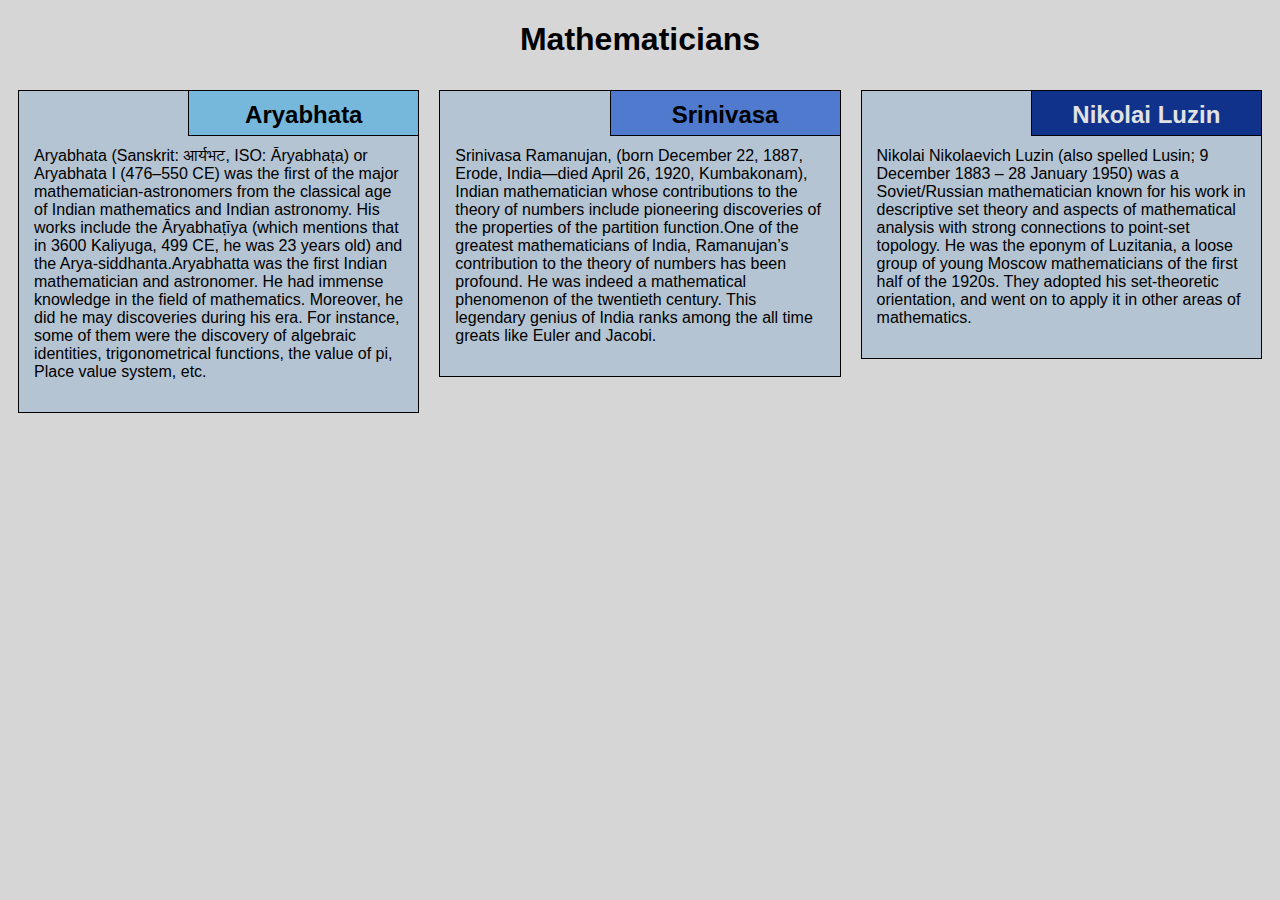
<file: module2-solution/index.html>
<!DOCTYPE html>
<html lang="en">

<head>
    <meta charset="utf-8">
    <meta name="viewport" content="width=device-width, initial-scale=1">
    <title>Assignment Solution for Module 2</title>
    <link rel="stylesheet" href="css/style.css">
</head>

<body>
    <h1> Mathematicians</h1>
    <div class="row">
        <div class="col-lg-4 col-md-6 col-sm-12">
            <section class="aryabhatta">
                <h2> Aryabhata</h2>
                <p>
                  Aryabhata (Sanskrit: आर्यभट, ISO: Āryabhaṭa) or Aryabhata I (476–550 CE) was the first of the major mathematician-astronomers from the classical age of Indian mathematics and Indian astronomy. His works include the Āryabhaṭīya (which mentions that in 3600 Kaliyuga, 499 CE, he was 23 years old) and the Arya-siddhanta.Aryabhatta was the first Indian mathematician and astronomer. He had immense knowledge in the field of mathematics. Moreover, he did he may discoveries during his era. For instance, some of them were the discovery of algebraic identities, trigonometrical functions, the value of pi, Place value system, etc.
                </p>
            </section>
        </div>
        <div class="col-lg-4 col-md-6 col-sm-12">
            <section class="ramanujan">
                <h2>Srinivasa </h2>
                <p>
                   Srinivasa Ramanujan, (born December 22, 1887, Erode, India—died April 26, 1920, Kumbakonam), Indian mathematician whose contributions to the theory of numbers include pioneering discoveries of the properties of the partition function.One of the greatest mathematicians of India, Ramanujan’s contribution to the theory of numbers has been profound. He was indeed a mathematical phenomenon of the twentieth century. This legendary genius of India ranks among the all time greats like Euler and Jacobi.


                </p>
            </section>
        </div>
        <div class="col-lg-4 col-md-12 col-sm-12">
            <section class="luzin">
                <h2>Nikolai Luzin</h2>
                <p>
                    Nikolai Nikolaevich Luzin (also spelled Lusin;   9 December 1883 – 28 January 1950) was a Soviet/Russian mathematician known for his work in descriptive set theory and aspects of mathematical analysis with strong connections to point-set topology. He was
                    the eponym of Luzitania, a loose group of young Moscow mathematicians of the first half of the 1920s. They adopted his set-theoretic orientation, and went on to apply it in other areas of mathematics.
                </p>
            </section>
        </div>
    </div>
</body>

</html>
</file>
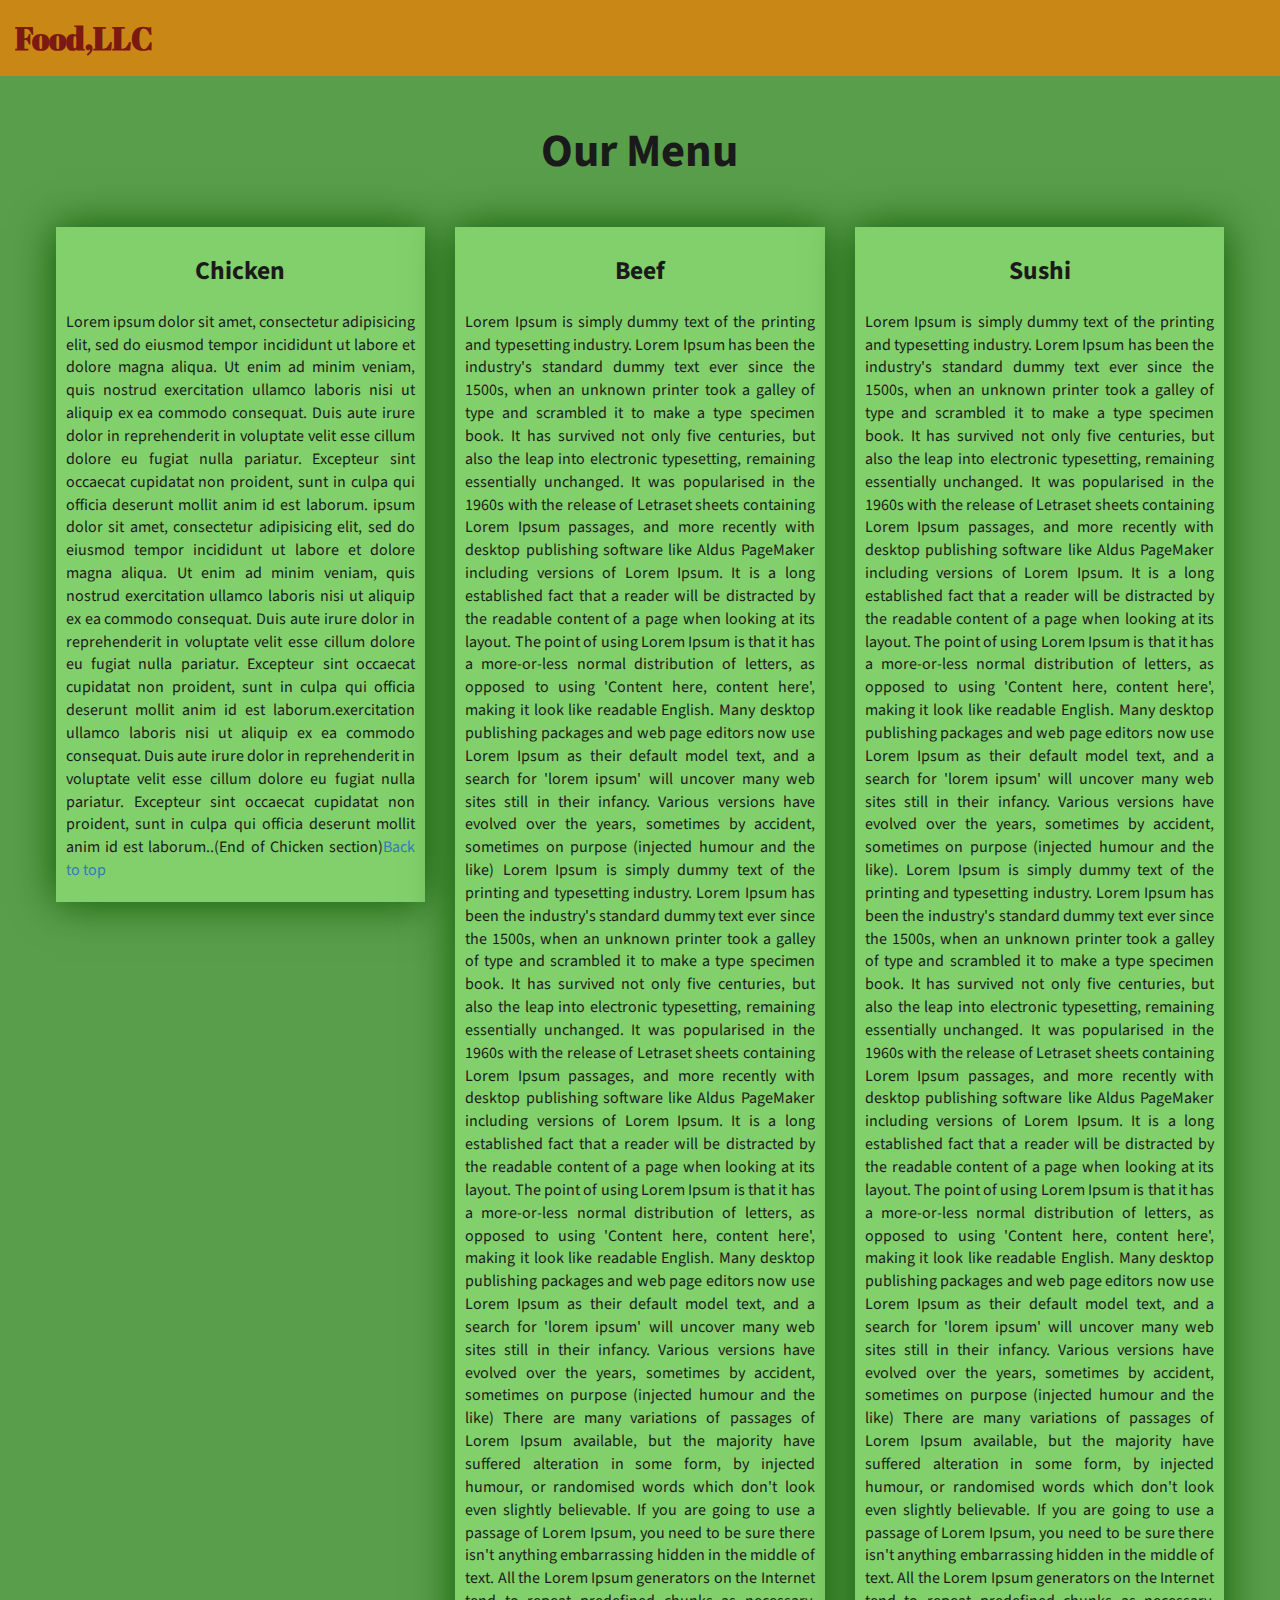
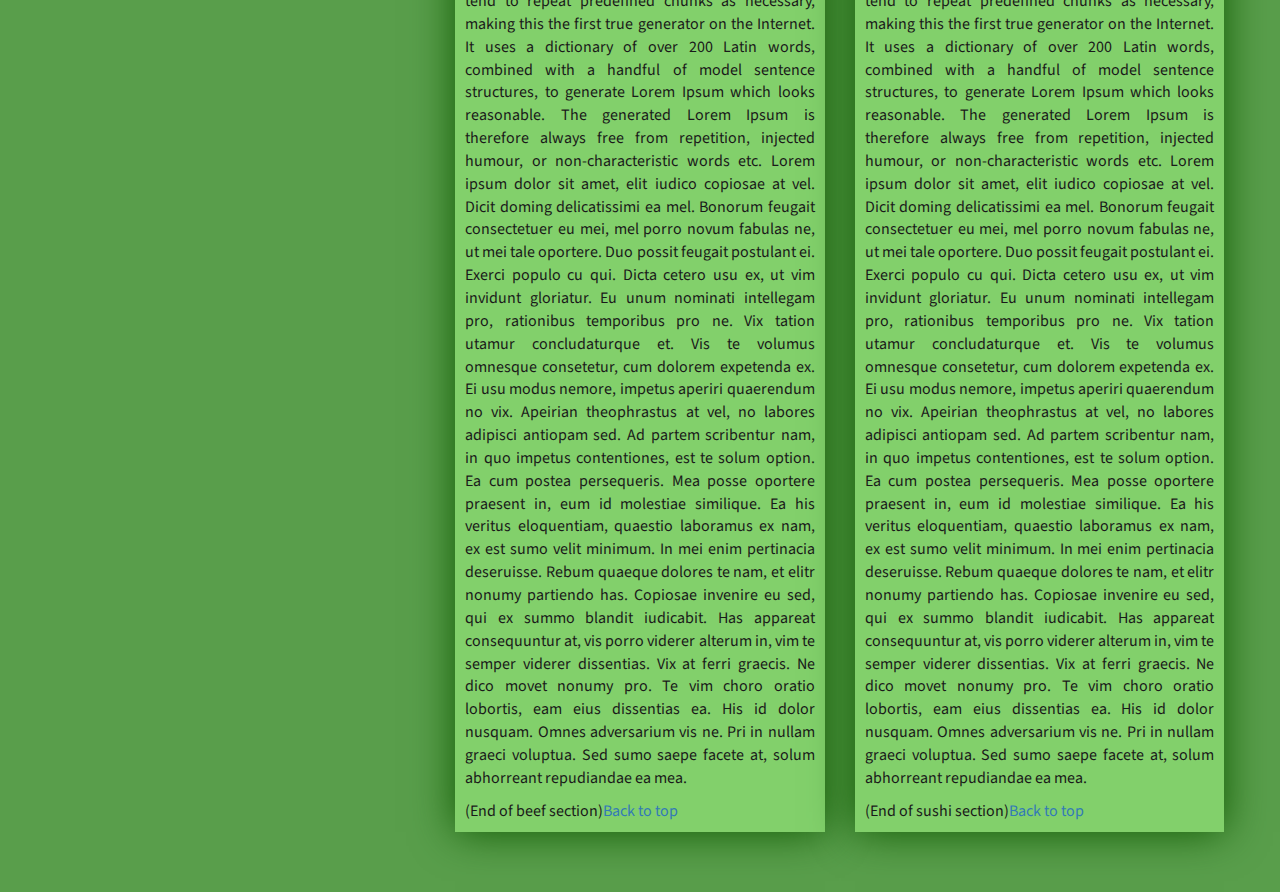
<file: module3-solution/index.html>
<!DOCTYPE html>
<html>
<head>
	<meta charset="utf-8">
	<meta http-equiv="X-UA-Compatible" content="IE=edge">
	<title>Module 3 Assignment</title>
	
	 <link rel="stylesheet" href="css/bootstrap.min.css">
    <link rel="stylesheet" href="css/style.css">
    <link href="https://fonts.googleapis.com/css?family=Source+Sans+Pro" rel="stylesheet">
    <link href="https://fonts.googleapis.com/css?family=Abril+Fatface" rel="stylesheet">

</head>
<body>
	<header >
		<nav id="header-nav"  class="navbar navbar-default">
  <div class="container-fluid">
    <div class="navbar-header">
    	<div class="navbar-brand">
     <a  href="#"><h1>Food,LLC</h1></a>
    	</div>
     
        <!--till this design header of html-->
    <!-- Toggler/collapsibe Button -->
  <button type="button" class="navbar-toggle collapsed visible-xs" data-toggle="collapse" data-target="#collapsable-nav" aria-expanded="false">
      <span class="sr-only">Toggle navigation</span>
      <span class="icon-bar"></span>
      <span class="icon-bar"></span>
      <span class="icon-bar"></span>
  </button>
</div>
  <!-- Navbar links -->
  <div id="collapsable-nav" class="collapse navbar-collapse" >
    <ul id="nav-list" class="nav navbar-nav navbar-right visible-xs text-center">
       <li  class="nav-item">
<a href="#chicken">Chicken</a>
</li>
<li  class="nav-item">
<a href="#beef">Beef</a>
</li> 
<li  class="nav-item">
<a href="#sushi">Shushi</a>
</li>
    </ul>
  </div>
  </div> 
</nav>
</header><!-- /header -->

<div id="main-content" class="container">
	<h2 id="top-heading" class="text-center">Our Menu</h2>
  <div  class="col-md-4  col-sm-6 col-xs-12">

	<section id="chicken" >
		<h3  class="text-center">Chicken</h3>
		<p>
              Lorem ipsum dolor sit amet, consectetur adipisicing elit, sed do eiusmod tempor incididunt ut labore et dolore magna aliqua. Ut enim ad minim veniam, quis nostrud exercitation ullamco laboris nisi ut aliquip ex ea commodo consequat. Duis aute irure dolor in reprehenderit in voluptate velit esse cillum dolore eu fugiat nulla pariatur. Excepteur sint occaecat cupidatat non proident, sunt in culpa qui officia deserunt mollit anim id est laborum. ipsum dolor sit amet, consectetur adipisicing elit, sed do eiusmod tempor incididunt ut labore et dolore magna aliqua. Ut enim ad minim veniam, quis nostrud exercitation ullamco laboris nisi ut aliquip ex ea commodo consequat. Duis aute irure dolor in reprehenderit in voluptate velit esse cillum dolore eu fugiat nulla pariatur. Excepteur sint occaecat cupidatat non proident, sunt in culpa qui officia deserunt mollit anim id est laborum.exercitation ullamco laboris nisi ut aliquip ex ea commodo consequat. Duis aute irure dolor in reprehenderit in voluptate velit esse cillum dolore eu fugiat nulla pariatur. Excepteur sint occaecat cupidatat non proident, sunt in culpa qui officia deserunt mollit anim id est laborum..<span>(End of Chicken section)<a href="#chicken">Back to top</a></span>

            </p>
	</section>
</div>
<div  class="col-md-4  col-sm-6 col-xs-12">

	 <section id="beef" >
      <h3  class="text-center">Beef</h3>
      <p>Lorem Ipsum is simply dummy text of the printing and typesetting industry. Lorem Ipsum has been the industry's standard dummy text ever since the 1500s, when an unknown printer took a galley of type and scrambled it to make a type specimen book. It has survived not only five centuries, but also the leap into electronic typesetting, remaining essentially unchanged. It was popularised in the 1960s with the release of Letraset sheets containing Lorem Ipsum passages, and more recently with desktop publishing software like Aldus PageMaker including versions of Lorem Ipsum.
It is a long established fact that a reader will be distracted by the readable content of a page when looking at its layout. The point of using Lorem Ipsum is that it has a more-or-less normal distribution of letters, as opposed to using 'Content here, content here', making it look like readable English. Many desktop publishing packages and web page editors now use Lorem Ipsum as their default model text, and a search for 'lorem ipsum' will uncover many web sites still in their infancy. Various versions have evolved over the years, sometimes by accident, sometimes on purpose (injected humour and the like)
Lorem Ipsum is simply dummy text of the printing and typesetting industry. Lorem Ipsum has been the industry's standard dummy text ever since the 1500s, when an unknown printer took a galley of type and scrambled it to make a type specimen book. It has survived not only five centuries, but also the leap into electronic typesetting, remaining essentially unchanged. It was popularised in the 1960s with the release of Letraset sheets containing Lorem Ipsum passages, and more recently with desktop publishing software like Aldus PageMaker including versions of Lorem Ipsum.
It is a long established fact that a reader will be distracted by the readable content of a page when looking at its layout. The point of using Lorem Ipsum is that it has a more-or-less normal distribution of letters, as opposed to using 'Content here, content here', making it look like readable English. Many desktop publishing packages and web page editors now use Lorem Ipsum as their default model text, and a search for 'lorem ipsum' will uncover many web sites still in their infancy. Various versions have evolved over the years, sometimes by accident, sometimes on purpose (injected humour and the like)
There are many variations of passages of Lorem Ipsum available, but the majority have suffered alteration in some form, by injected humour, or randomised words which don't look even slightly believable. If you are going to use a passage of Lorem Ipsum, you need to be sure there isn't anything embarrassing hidden in the middle of text. All the Lorem Ipsum generators on the Internet tend to repeat predefined chunks as necessary, making this the first true generator on the Internet. It uses a dictionary of over 200 Latin words, combined with a handful of model sentence structures, to generate Lorem Ipsum which looks reasonable. The generated Lorem Ipsum is therefore always free from repetition, injected humour, or non-characteristic words etc.
Lorem ipsum dolor sit amet, elit iudico copiosae at vel. Dicit doming delicatissimi ea mel. Bonorum feugait consectetuer eu mei, mel porro novum fabulas ne, ut mei tale oportere. Duo possit feugait postulant ei. Exerci populo cu qui. Dicta cetero usu ex, ut vim invidunt gloriatur.

Eu unum nominati intellegam pro, rationibus temporibus pro ne. Vix tation utamur concludaturque et. Vis te volumus omnesque consetetur, cum dolorem expetenda ex. Ei usu modus nemore, impetus aperiri quaerendum no vix. Apeirian theophrastus at vel, no labores adipisci antiopam sed.

Ad partem scribentur nam, in quo impetus contentiones, est te solum option. Ea cum postea persequeris. Mea posse oportere praesent in, eum id molestiae similique. Ea his veritus eloquentiam, quaestio laboramus ex nam, ex est sumo velit minimum. In mei enim pertinacia deseruisse.

Rebum quaeque dolores te nam, et elitr nonumy partiendo has. Copiosae invenire eu sed, qui ex summo blandit iudicabit. Has appareat consequuntur at, vis porro viderer alterum in, vim te semper viderer dissentias. Vix at ferri graecis.

Ne dico movet nonumy pro. Te vim choro oratio lobortis, eam eius dissentias ea. His id dolor nusquam. Omnes adversarium vis ne. Pri in nullam graeci voluptua. Sed sumo saepe facete at, solum abhorreant repudiandae ea mea.</p>
<span>(End of beef section)<a href="#top">Back to top</a></span>

    </section>
</div>
<div  class="col-md-4  col-sm-6 col-xs-12">

    <section id="sushi">
  <h3  class="text-center">Sushi</h3>
      <p>Lorem Ipsum is simply dummy text of the printing and typesetting industry. Lorem Ipsum has been the industry's standard dummy text ever since the 1500s, when an unknown printer took a galley of type and scrambled it to make a type specimen book. It has survived not only five centuries, but also the leap into electronic typesetting, remaining essentially unchanged. It was popularised in the 1960s with the release of Letraset sheets containing Lorem Ipsum passages, and more recently with desktop publishing software like Aldus PageMaker including versions of Lorem Ipsum.
It is a long established fact that a reader will be distracted by the readable content of a page when looking at its layout. The point of using Lorem Ipsum is that it has a more-or-less normal distribution of letters, as opposed to using 'Content here, content here', making it look like readable English. Many desktop publishing packages and web page editors now use Lorem Ipsum as their default model text, and a search for 'lorem ipsum' will uncover many web sites still in their infancy. Various versions have evolved over the years, sometimes by accident, sometimes on purpose (injected humour and the like).
Lorem Ipsum is simply dummy text of the printing and typesetting industry. Lorem Ipsum has been the industry's standard dummy text ever since the 1500s, when an unknown printer took a galley of type and scrambled it to make a type specimen book. It has survived not only five centuries, but also the leap into electronic typesetting, remaining essentially unchanged. It was popularised in the 1960s with the release of Letraset sheets containing Lorem Ipsum passages, and more recently with desktop publishing software like Aldus PageMaker including versions of Lorem Ipsum.
It is a long established fact that a reader will be distracted by the readable content of a page when looking at its layout. The point of using Lorem Ipsum is that it has a more-or-less normal distribution of letters, as opposed to using 'Content here, content here', making it look like readable English. Many desktop publishing packages and web page editors now use Lorem Ipsum as their default model text, and a search for 'lorem ipsum' will uncover many web sites still in their infancy. Various versions have evolved over the years, sometimes by accident, sometimes on purpose (injected humour and the like)
There are many variations of passages of Lorem Ipsum available, but the majority have suffered alteration in some form, by injected humour, or randomised words which don't look even slightly believable. If you are going to use a passage of Lorem Ipsum, you need to be sure there isn't anything embarrassing hidden in the middle of text. All the Lorem Ipsum generators on the Internet tend to repeat predefined chunks as necessary, making this the first true generator on the Internet. It uses a dictionary of over 200 Latin words, combined with a handful of model sentence structures, to generate Lorem Ipsum which looks reasonable. The generated Lorem Ipsum is therefore always free from repetition, injected humour, or non-characteristic words etc.
Lorem ipsum dolor sit amet, elit iudico copiosae at vel. Dicit doming delicatissimi ea mel. Bonorum feugait consectetuer eu mei, mel porro novum fabulas ne, ut mei tale oportere. Duo possit feugait postulant ei. Exerci populo cu qui. Dicta cetero usu ex, ut vim invidunt gloriatur.

Eu unum nominati intellegam pro, rationibus temporibus pro ne. Vix tation utamur concludaturque et. Vis te volumus omnesque consetetur, cum dolorem expetenda ex. Ei usu modus nemore, impetus aperiri quaerendum no vix. Apeirian theophrastus at vel, no labores adipisci antiopam sed.

Ad partem scribentur nam, in quo impetus contentiones, est te solum option. Ea cum postea persequeris. Mea posse oportere praesent in, eum id molestiae similique. Ea his veritus eloquentiam, quaestio laboramus ex nam, ex est sumo velit minimum. In mei enim pertinacia deseruisse.

Rebum quaeque dolores te nam, et elitr nonumy partiendo has. Copiosae invenire eu sed, qui ex summo blandit iudicabit. Has appareat consequuntur at, vis porro viderer alterum in, vim te semper viderer dissentias. Vix at ferri graecis.

Ne dico movet nonumy pro. Te vim choro oratio lobortis, eam eius dissentias ea. His id dolor nusquam. Omnes adversarium vis ne. Pri in nullam graeci voluptua. Sed sumo saepe facete at, solum abhorreant repudiandae ea mea.</p>
<span>(End of sushi section)<a href="#top">Back to top</a></span>
    </section>
    
</div>	
</div>
	  <!-- jQuery (Bootstrap JS plugins depend on it) -->
    <script src="js/jquery-3.1.1.min.js"></script>
    <script src="js/bootstrap.min.js"></script>
    <!-- <script src="js/script.js"></script> -->

</body>
</html>
</file>
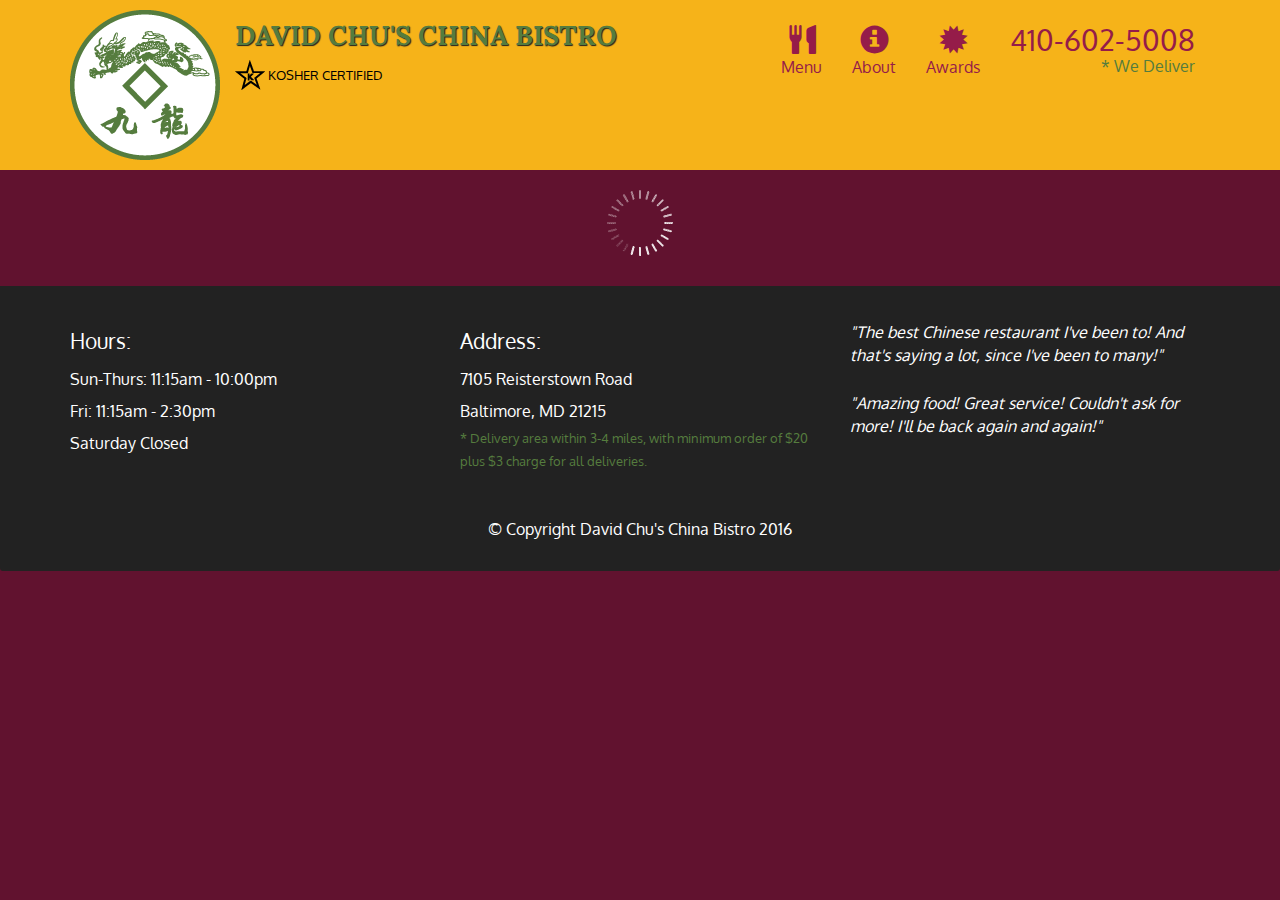
<file: module5-solution/index.html>
<!doctype html>
<html lang="en">
  <head>
    <meta charset="utf-8">
    <meta http-equiv="X-UA-Compatible" content="IE=edge">
    <meta name="viewport" content="width=device-width, initial-scale=1">
    <title>David Chu's China Bistro</title>
    <link rel="stylesheet" href="css/bootstrap.min.css">
    <link rel="stylesheet" href="css/styles.css">
    <link href='https://fonts.googleapis.com/css?family=Oxygen:400,300,700' rel='stylesheet' type='text/css'>
    <link href='https://fonts.googleapis.com/css?family=Lora' rel='stylesheet' type='text/css'>
  </head>
<body>
  <header>
    <nav id="header-nav" class="navbar navbar-default">
      <div class="container">
        <div class="navbar-header">
          <a href="index.html" class="pull-left visible-md visible-lg">
            <div id="logo-img" alt="Logo image"></div>
          </a>

          <div class="navbar-brand">
            <a href="index.html"><h1>David Chu's China Bistro</h1></a>
            <p>
              <img src="images/star-k-logo.png" alt="Kosher certification">
              <span>Kosher Certified</span>
            </p>
          </div>

          <button id="navbarToggle" type="button" class="navbar-toggle collapsed" data-toggle="collapse" data-target="#collapsable-nav" aria-expanded="false">
            <span class="sr-only">Toggle navigation</span>
            <span class="icon-bar"></span>
            <span class="icon-bar"></span>
            <span class="icon-bar"></span>
          </button>
        </div>
        
        <div id="collapsable-nav" class="collapse navbar-collapse">
           <ul id="nav-list" class="nav navbar-nav navbar-right">
            <li id="navHomeButton" class="visible-xs active">
              <a href="index.html">
                <span class="glyphicon glyphicon-home"></span> Home</a>
            </li>
            <li id="navMenuButton">
              <a href="#" onclick="$dc.loadMenuCategories();">
                <span class="glyphicon glyphicon-cutlery"></span><br class="hidden-xs"> Menu</a>
            </li>
            <li>
              <a href="#">
                <span class="glyphicon glyphicon-info-sign"></span><br class="hidden-xs"> About</a>
            </li>
            <li>
              <a href="#">
                <span class="glyphicon glyphicon-certificate"></span><br class="hidden-xs"> Awards</a>
            </li>
            <li id="phone" class="hidden-xs">
              <a href="tel:410-602-5008">
                <span>410-602-5008</span></a><div>* We Deliver</div>
            </li>
          </ul><!-- #nav-list -->
        </div><!-- .collapse .navbar-collapse -->
      </div><!-- .container -->
    </nav><!-- #header-nav -->
  </header>

  <div id="call-btn" class="visible-xs">
    <a class="btn" href="tel:410-602-5008">
    <span class="glyphicon glyphicon-earphone"></span>
    410-602-5008
    </a>
  </div>
  <div id="xs-deliver" class="text-center visible-xs">* We Deliver</div>

  <div id="main-content" class="container"></div>

  <footer class="panel-footer">
    <div class="container">
      <div class="row">
        <section id="hours" class="col-sm-4">
          <span>Hours:</span><br>
          Sun-Thurs: 11:15am - 10:00pm<br>
          Fri: 11:15am - 2:30pm<br>
          Saturday Closed
          <hr class="visible-xs">
        </section>
        <section id="address" class="col-sm-4">
          <span>Address:</span><br>
          7105 Reisterstown Road<br>
          Baltimore, MD 21215
          <p>* Delivery area within 3-4 miles, with minimum order of $20 plus $3 charge for all deliveries.</p>
          <hr class="visible-xs">
        </section>
        <section id="testimonials" class="col-sm-4">
          <p>"The best Chinese restaurant I've been to! And that's saying a lot, since I've been to many!"</p>
          <p>"Amazing food! Great service! Couldn't ask for more! I'll be back again and again!"</p>
        </section>
      </div>
      <div class="text-center">&copy; Copyright David Chu's China Bistro 2016</div>
    </div>
  </footer>

  <!-- jQuery (Bootstrap JS plugins depend on it) -->
  <script src="js/jquery-2.1.4.min.js"></script>
  <script src="js/bootstrap.min.js"></script>
  <script src="js/ajax-utils.js"></script>
  <script src="js/script.js"></script>
</body>
</html>
</file>
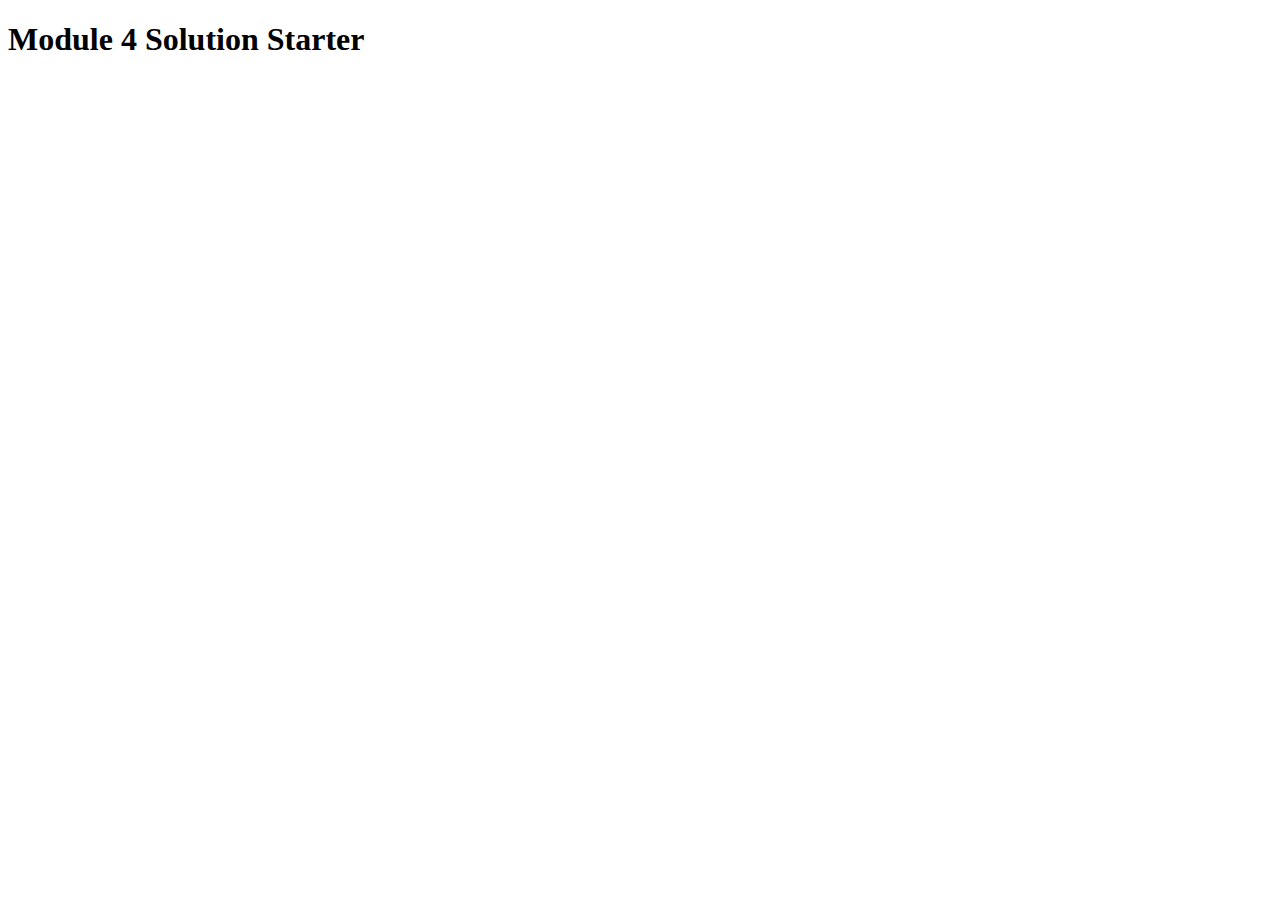
<file: module4-solution/easier/index.html>
<!DOCTYPE html>
<html>
<head>
  <meta charset="utf-8">
  <title>Module 4 Solution Starter</title>
  <script src="SpeakHello.js"></script>
  <script src="SpeakGoodBye.js"></script>
  <script src="script.js"></script>
</head>
<body>
  <h1>Module 4 Solution Starter</h1>
</body>
</html>
</file>
<file: module2-solution/css/style.css>
* {
    box-sizing: border-box;
    font-family: Helvetica;
}

body {
    background-color: #d6d6d6;
}

h1 {
    text-align: center;
    color: black;
}

section {
    border: 1px solid black;
    background-color: #b5c4d2;
    margin: 10px;
}

section>h2 {
    float: right;
    border-bottom: 1px solid black;
    border-left: 1px solid black;
    margin: 0;
    width: 230px;
    text-align: center;
    font-style: Times;
    font-size: 24px;
    font-weight: bold;
    height: 45px;
    padding-top: 10px;
}

section.aryabhatta>h2 {
    background-color: #76b8db;
}

section.ramanujan>h2 {
    background-color: #4f7acd;
}

section.luzin>h2 {
    color: #e2e2e2;
    background-color: #10328a;
}

section>p {
    padding: 40px 15px 15px 15px;
}

.row {
    width: 100%;
}


/* Desktop view options */

@media (min-width: 992px) {
    .col-lg-1, .col-lg-2, .col-lg-3, .col-lg-4, .col-lg-5, .col-lg-6, .col-lg-7, .col-lg-8, .col-lg-9, .col-lg-10, .col-lg-11, .col-lg-12 {
        float: left;
    }
    .col-lg-1 {
        width: 8.33%;
    }
    .col-lg-2 {
        width: 16.66%;
    }
    .col-lg-3 {
        width: 25%;
    }
    .col-lg-4 {
        width: 33.33%;
    }
    .col-lg-5 {
        width: 41.66%;
    }
    .col-lg-6 {
        width: 50%;
    }
    .col-lg-7 {
        width: 58.33%;
    }
    .col-lg-8 {
        width: 66.66%;
    }
    .col-lg-9 {
        width: 74.99%;
    }
    .col-lg-10 {
        width: 83.33%;
    }
    .col-lg-11 {
        width: 91.66%;
    }
    .col-lg-12 {
        width: 100%;
    }
}


/* Tablet view options */

@media (min-width: 768px) and (max-width: 991px) {
    .col-md-1, .col-md-2, .col-md-3, .col-md-4, .col-md-5, .col-md-6, .col-md-7, .col-md-8, .col-md-9, .col-md-10, .col-md-11, .col-md-12 {
        float: left;
    }
    .col-md-1 {
        width: 8.33%;
    }
    .col-md-2 {
        width: 16.66%;
    }
    .col-md-3 {
        width: 25%;
    }
    .col-md-4 {
        width: 33.33%;
    }
    .col-md-5 {
        width: 41.66%;
    }
    .col-md-6 {
        width: 50%;
    }
    .col-md-7 {
        width: 58.33%;
    }
    .col-md-8 {
        width: 66.66%;
    }
    .col-md-9 {
        width: 74.99%;
    }
    .col-md-10 {
        width: 83.33%;
    }
    .col-md-11 {
        width: 91.66%;
    }
    .col-md-12 {
        width: 100%;
    }
}


/* Mobile view options */

@media (max-width: 767px) {
    .col-sm-1, .col-sm-2, .col-sm-3, .col-sm-4, .col-sm-5, .col-sm-6, .col-sm-7, .col-sm-8, .col-sm-9, .col-sm-10, .col-sm-11, .col-sm-12 {
        float: left;
    }
    .col-sm-1 {
        width: 8.33%;
    }
    .col-sm-2 {
        width: 16.66%;
    }
    .col-sm-3 {
        width: 25%;
    }
    .col-sm-4 {
        width: 33.33%;
    }
    .col-sm-5 {
        width: 41.66%;
    }
    .col-sm-6 {
        width: 50%;
    }
    .col-sm-7 {
        width: 58.33%;
    }
    .col-sm-8 {
        width: 66.66%;
    }
    .col-sm-9 {
        width: 74.99%;
    }
    .col-sm-10 {
        width: 83.33%;
    }
    .col-sm-11 {
        width: 91.66%;
    }
    .col-sm-12 {
        width: 100%;
    }
}
</file>
<file: module3-solution/css/style.css>
*{
    box-sizing: border-box;
}
body {
    font-size: 16px;
    font-family: 'Source Sans Pro', sans-serif;
    color: #1a1a1a;
    background-color: #599e4b;

}


/** HEADER **/

#header-nav {
    background-color: #c98715;
    border-radius: 0;
    border: 0;
}

#header-nav button {
    margin-top: 22px;
}

.navbar-default .navbar-toggle:focus, .navbar-default .navbar-toggle:hover {
    background-color: #fce29e;
}

.navbar-collapse {
    border-top: 0;
}

.navbar-brand, .navbar-nav li a {
    line-height: 76px;
    height: 76px;
    padding-top: 0;
}

.navbar-brand h1 {
    color: #7d1913;
    font-family: 'Abril Fatface', cursive;
    font-weight: bolder;
    font-size: 1.8em;
}

.navbar-brand a:hover {
    text-decoration: none;
    text-shadow: 1px 1px 1px #fe9797;
}

#nav-list {
    background-color: #e4af34;
}

#nav-list a {
    font-weight: bolder;
    color: #282828;
    font-size: 1.2em;
}

#nav-list a:hover {
    color: #202020;
    background-color: #fce29e;
}

.navbar-header button.navbar-toggle, .navbar-header .icon-bar {
    border: 1px solid #7d1913;
}


/** END HEADER */

/** HOME PAGE **/

#main-content {
    width: 96%;
    margin-bottom: 40px;
    

  
}
#main-content h2 {
    font-size: 2.9em;
    font-weight: bold;
    margin-top: 30px;
    margin-bottom: 50px;
   
}
#main-content h3 {
    font-size: 1.6em;
    font-weight: bold;
    margin-bottom: 1em;
}
#chicken,#beef,#sushi {

    background-color: #82d06b;
    box-shadow: 0 0 40px #0f5900;
    padding: 10px;
    text-align: justify;
   margin-bottom: 20px;
    
}


/** END HOME PAGE **/
</file>
<file: module5-solution/css/styles.css>
body {
  font-size: 16px;
  color: #fff;
  background-color: #61122f;
  font-family: 'Oxygen', sans-serif;
}

/** HEADER **/
#header-nav {
  background-color: #f6b319;
  border-radius: 0;
  border: 0;
}

#logo-img {
  background: url('../images/restaurant-logo_large.png') no-repeat;
  width: 150px;
  height: 150px;
  margin: 10px 15px 10px 0;
}

.navbar-brand {
  padding-top: 25px;
}
.navbar-brand h1 { /* Restaurant name */
  font-family: 'Lora', serif;
  color: #557c3e;
  font-size: 1.5em;
  text-transform: uppercase;
  font-weight: bold;
  text-shadow: 1px 1px 1px #222;
  margin-top: 0;
  margin-bottom: 0;
  line-height: .75;
}
.navbar-brand a:hover, .navbar-brand a:focus {
  text-decoration: none;
}
.navbar-brand p { /* Kosher cert */
  color: #000;
  text-transform: uppercase;
  font-size: .7em;
  margin-top: 15px;
}
.navbar-brand p span { /* Star-K */
  vertical-align: middle;
}

#nav-list {
  margin-top: 10px;
}
#nav-list a {
  color: #951C49;
  text-align: center;
}
#nav-list a:hover {
  background: #E7E7E7;
}
#nav-list a span {
  font-size: 1.8em;
}

#phone {
  margin-top: 5px;
}
#phone a { /* Phone number */
  text-align: right;
  padding-bottom: 0;
}
#phone div { /* We Deliver */
  color: #557c3e;
  text-align: right;
  padding-right: 15px;
}

.navbar-header button.navbar-toggle, .navbar-header .icon-bar {
  border: 1px solid #61122f;
}
.navbar-header button.navbar-toggle {
  clear: both;
  margin-top: -30px;
}
/* END HEADER */

/* FOOTER */
.panel-footer {
  margin-top: 30px;
  padding-top: 35px;
  padding-bottom: 30px;
  background-color: #222;
  border-top: 0;
}
.panel-footer div.row {
  margin-bottom: 35px;
}
#hours, #address {
  line-height: 2;
}
#hours > span, #address > span {
  font-size: 1.3em;
}
#address p {
  color: #557c3e;
  font-size: .8em;
  line-height: 1.8;
}
#testimonials {
  font-style: italic;
}
#testimonials p:nth-child(2) {
  margin-top: 25px;
}
/* END FOOTER */



/* HOME PAGE */
.container .jumbotron {
  box-shadow: 0 0 50px #3F0C1F;
  border: 2px solid #3F0C1F;
}

#menu-tile, #specials-tile, #map-tile {
  height: 250px;
  width: 100%;
  margin-bottom: 15px;
  position: relative;
  border: 2px solid #3F0C1F;
  overflow: hidden;
}
#menu-tile:hover, #specials-tile:hover, #map-tile:hover {
  box-shadow: 0 1px 5px 1px #cccccc;
}
#menu-tile {
  background: url('../images/menu-tile.jpg') no-repeat;
  background-position: center;
}
#specials-tile {
  background: url('../images/specials-tile.jpg') no-repeat;
  background-position: center;
}
#menu-tile span, #specials-tile span, #map-tile span {
  position: absolute;
  bottom: 0;
  right: 0;
  width: 100%;
  text-align: center;
  font-size: 1.6em;
  text-transform: uppercase;
  background-color: #000;
  color: #fff;
  opacity: .8;
}
/* END HOME PAGE */

/* MENU CATEGORIES PAGE */
.category-tile { 
  position: relative;
  border: 2px solid #3F0C1F;
  overflow: hidden;
  width: 200px;
  height: 200px;
  margin: 0 auto 15px;
}
.category-tile span {
  position: absolute;
  bottom: 0;
  right: 0;
  width: 100%;
  text-align: center;
  font-size: 1.2em;
  text-transform: uppercase;
  background-color: #000;
  color: #fff;
  opacity: .8;
}
.category-tile:hover {
  box-shadow: 0 1px 5px 1px #cccccc;
}

#menu-categories-title + div {
  margin-bottom: 50px;
}
/* END MENU CATEGORIES PAGE */

/* SINGLE CATEGORY PAGE */
.menu-item-tile {
  margin-bottom: 25px;
}
.menu-item-tile hr {
  width: 80%;
}
.menu-item-tile .menu-item-price {
  font-size: 1.1em;
  text-align: right;
  margin-top: -15px;
  margin-right: -15px;
}
.menu-item-tile .menu-item-price span {
  font-size: .6em;
}
.menu-item-photo {
  position: relative;
  border: 2px solid #3F0C1F; 
  overflow: hidden;
  padding: 0;
  margin-right: -15px;
  margin-left: auto;
  margin-bottom: 20px;
  max-width: 250px;
}
.menu-item-photo div {
  position: absolute;
  bottom: 0;
  right: 0;
  width: 80px;
  background-color: #557c3e;
  text-align: center;
}
.menu-item-description {
  padding-right: 30px;
}
h3.menu-item-title {
  margin: 0 0 10px;
}
.menu-item-details {
  font-size: .9em;
  font-style: italic;
}
/* END SINGLE CATEGORY PAGE */


/********** Large devices only **********/
@media (min-width: 1200px) {
  .container .jumbotron {
    background: url('../images/jumbotron_1200.jpg') no-repeat;
    height: 675px;
  }
}

/********** Medium devices only **********/
@media (min-width: 992px) and (max-width: 1199px) {
  /* Header */
  #logo-img {
    background: url('../images/restaurant-logo_medium.png') no-repeat;
    width: 100px;
    height: 100px;
    margin: 5px 5px 5px 0;
  }
  /* End Header */

  /* Home Page */
  .container .jumbotron {
    background: url('../images/jumbotron_992.jpg') no-repeat;
    height: 558px;
  }
  /* End Home Page */
}

/********** Small devices only **********/
@media (min-width: 768px) and (max-width: 991px) {
  /* Home Page */
  .container .jumbotron {
    background: url('../images/jumbotron_768.jpg') no-repeat;
    height: 432px;
  }
  /* End Home Page */
}

/********** Extra small devices only **********/
@media (max-width: 767px) {
  /* Header */
  .navbar-brand {
    padding-top: 10px;
    height: 80px;
  }
  .navbar-brand h1 { /* Restaurant name */
    padding-top: 10px;
    font-size: 5vw; /* 1vw = 1% of viewport width */
  }
  .navbar-brand p { /* Kosher cert */
    font-size: .6em;
    margin-top: 12px;
  }
  .navbar-brand p img { /* Star-K */
    height: 20px;
  }

  #collapsable-nav a { /* Collapsed nav menu text */
    font-size: 1.2em;
  }
  #collapsable-nav a span { /* Collapsed nav menu glyph */
    font-size: 1em;
    margin-right: 5px;
  }

  #call-btn > a {
    font-size: 1.5em;
    display: block;
    margin: 0 20px;
    padding: 10px;
    border: 2px solid #fff;
    background-color: #f6b319;
    color: #951c49;
  }
  #xs-deliver {
    margin-top: 5px;
    font-size: .7em;
    letter-spacing: .1em;
    text-transform: uppercase;
  }
  /* End Header */

  /* Footer */
  .panel-footer section {
    margin-bottom: 30px;
    text-align: center;
  }
  .panel-footer section:nth-child(3) {
    margin-bottom: 0; /* margin already exists on the whole row */
  }
  .panel-footer section hr {
    width: 50%;
  }
  /* End Footer */

  /* Home Page */
  .container .jumbotron {
    margin-top: 30px;
    padding: 0;
  }
  #menu-tile, #specials-tile {
    width: 360px;
    margin: 0 auto 15px;
  }

  .menu-item-photo {
    margin-right: auto;
  }
  .menu-item-tile .menu-item-price {
    text-align: center;
  }
  .menu-item-description {
    text-align: center;;
  }
}


/********** Super extra small devices Only :-) (e.g., iPhone 4) **********/
@media (max-width: 479px) {
  /* Header */
  .navbar-brand h1 { /* Restaurant name */
    padding-top: 5px;
    font-size: 6vw;
  }
  /* End Header */
  
  /* Home page */
  #menu-tile, #specials-tile {
    width: 280px;
    margin: 0 auto 15px;
  }

  .col-xxs-12 {
    position: relative;
    min-height: 1px;
    padding-right: 15px;
    padding-left: 15px;
    float: left;
    width: 100%;
  }
}
</file>
